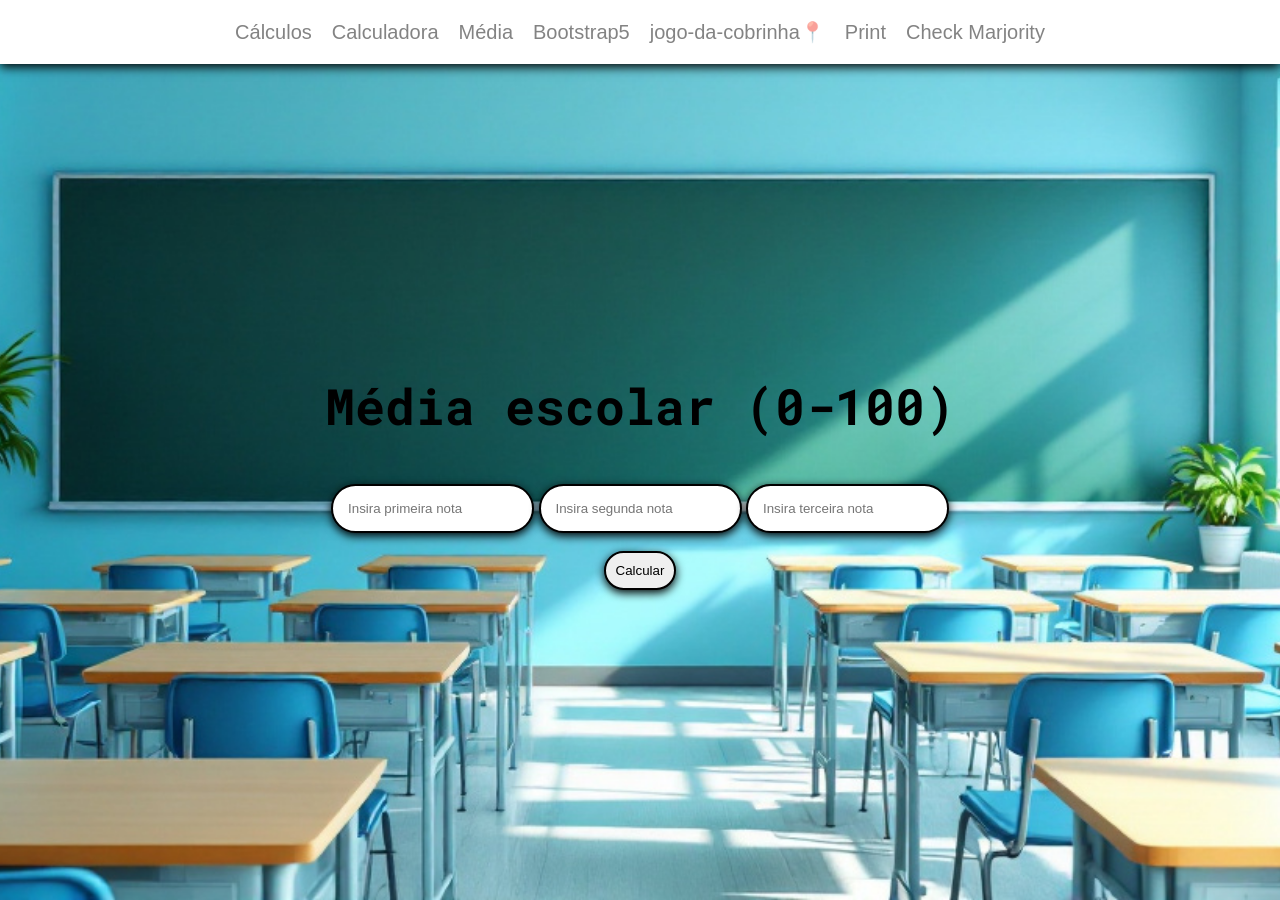
<file: calcMédia/index.html>
<!DOCTYPE html>
<html lang="pt-BR">
<head>
    <meta charset="UTF-8">
    <meta name="viewport" content="width=device-width, initial-scale=1.0">
    <title>Cálculo de Média</title>
    <link rel="stylesheet" href="style.css">
    <link rel="preconnect" href="https://fonts.googleapis.com">
    <link rel="preconnect" href="https://fonts.gstatic.com" crossorigin>
    <link href="https://fonts.googleapis.com/css2?family=Roboto+Mono:ital,wght@0,100..700;1,100..700&display=swap" rel="stylesheet">
</head>
<body>
    <nav>
        <a href="../calculos/">Cálculos</a>
        <a href="../calculadoraGPT/">Calculadora</a>
        <a href="../calcMédia/">Média</a>
        <a href="../bootstrap5/">Bootstrap5</a>
        <a href="../jogo_da_cobrinha/">jogo-da-cobrinha📍</a>
        <a href="../print/">Print</a>
        <a href="../Portaria/">Check Marjority</a>
    </nav>

    <h1>Média escolar (0-100)</h1>
    <main>
        <div>
            <input type="number" placeholder="Insira primeira nota" id="n1">
            <input type="number" placeholder="Insira segunda nota" id="n2">
            <input type="number" placeholder="Insira terceira nota" id="n3">
        </div>
        <button onclick="media()">Calcular</button>
        <p id="res"></p>
    </main>

    <script src="script.js"></script>
</body>
</html>
</file>
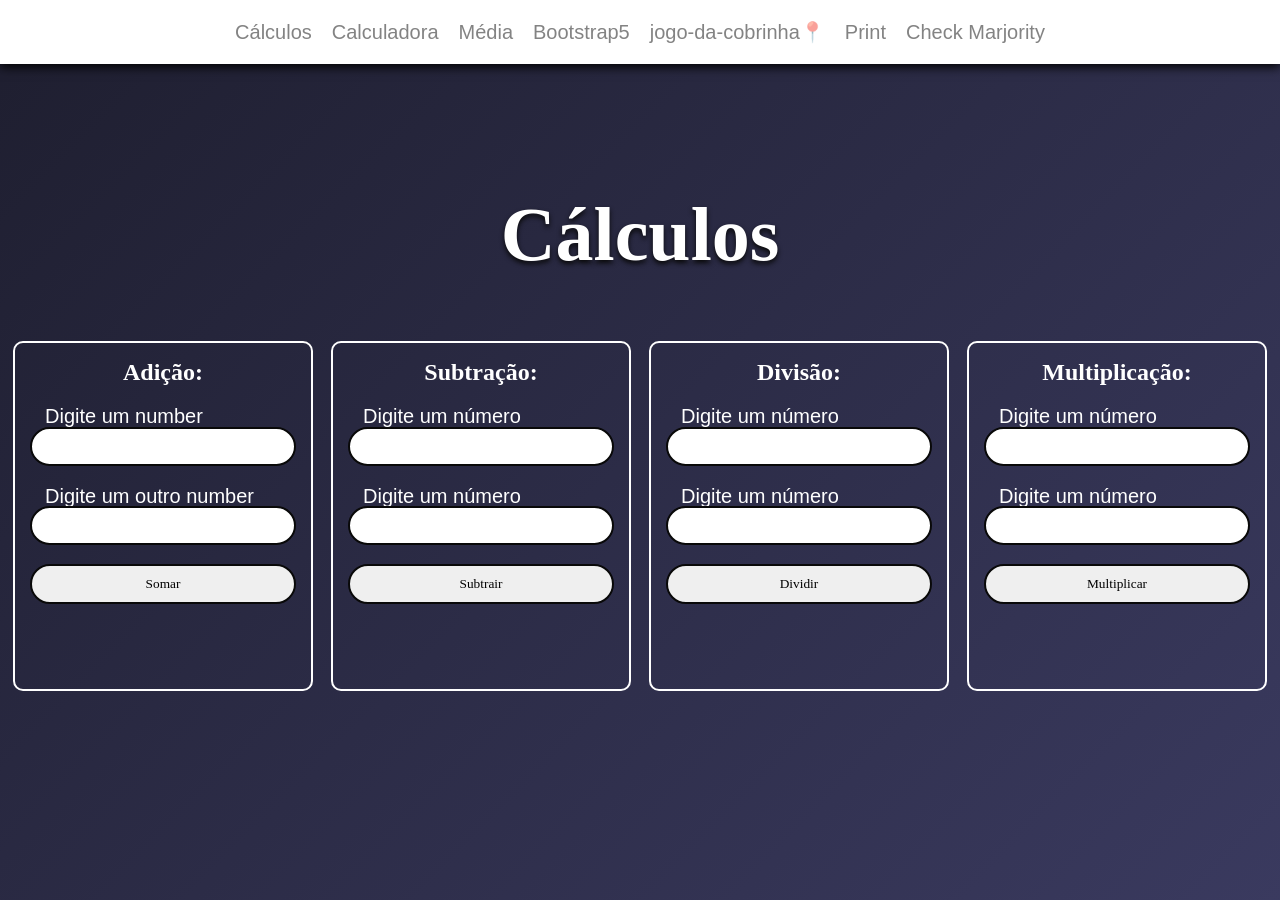
<file: calculos/index.html>
<!DOCTYPE html>
<html lang="pt-BR">
<head>
    <meta charset="UTF-8">
    <meta name="viewport" content="width=device-width, initial-scale=1.0">
    <title>calculos</title>
    <link rel="stylesheet" href="style.css">
</head>
<body>
    <nav>
        <a href="../calculos/">Cálculos</a>
        <a href="../calculadoraGPT/">Calculadora</a>
        <a href="../calcMédia/">Média</a>
        <a href="../bootstrap5/">Bootstrap5</a>
        <a href="../jogo_da_cobrinha/">jogo-da-cobrinha📍</a>
        <a href="../print/">Print</a>
        <a href="../Portaria/">Check Marjority</a>
    </nav>
    <h1>Cálculos</h1>
<main>

    <div>
        <h2>Adição:</h2>
        <label for="n1">Digite um number</label>
        <input type="number" id="n1">
        <label for="n2">Digite um outro number</label>
        <input type="number" id="n2">
        <button onclick="somar()">Somar</button>
        <p id="resposta_adicao"></p>
    </div>
        
    <div>
    <h2>Subtração:</h2>
        <label for="n3">Digite um número</label>
        <input type="number" id="n3">
        <label for="n4">Digite um número</label>
        <input type="number" id="n4">
        <button onclick="subtrair()">Subtrair</button>
        <p id="resposta_subtracao"></p>
    </div>
        

    <div>
    <h2>Divisão:</h2>
        <label for="n5">Digite um número</label>
        <input type="number" id="n5">
        <label for="n6">Digite um número</label>
        <input type="number" id="n6">
        <button onclick="dividir()">Dividir</button>
        <p id="resposta_divisao"></p>
    </div>

    <div>
    <h2>Multiplicação:</h2>
        <label for="n7">Digite um número</label>
        <input type="number" id="n7">
        <label for="n8">Digite um número</label>
        <input type="number" id="n8">
        <button onclick="mult()">Multiplicar</button>
        <p id="resposta_mult"></p>
    </div>


</main>

    



    <script src="script.js"></script>
</body>
</html>
</file>
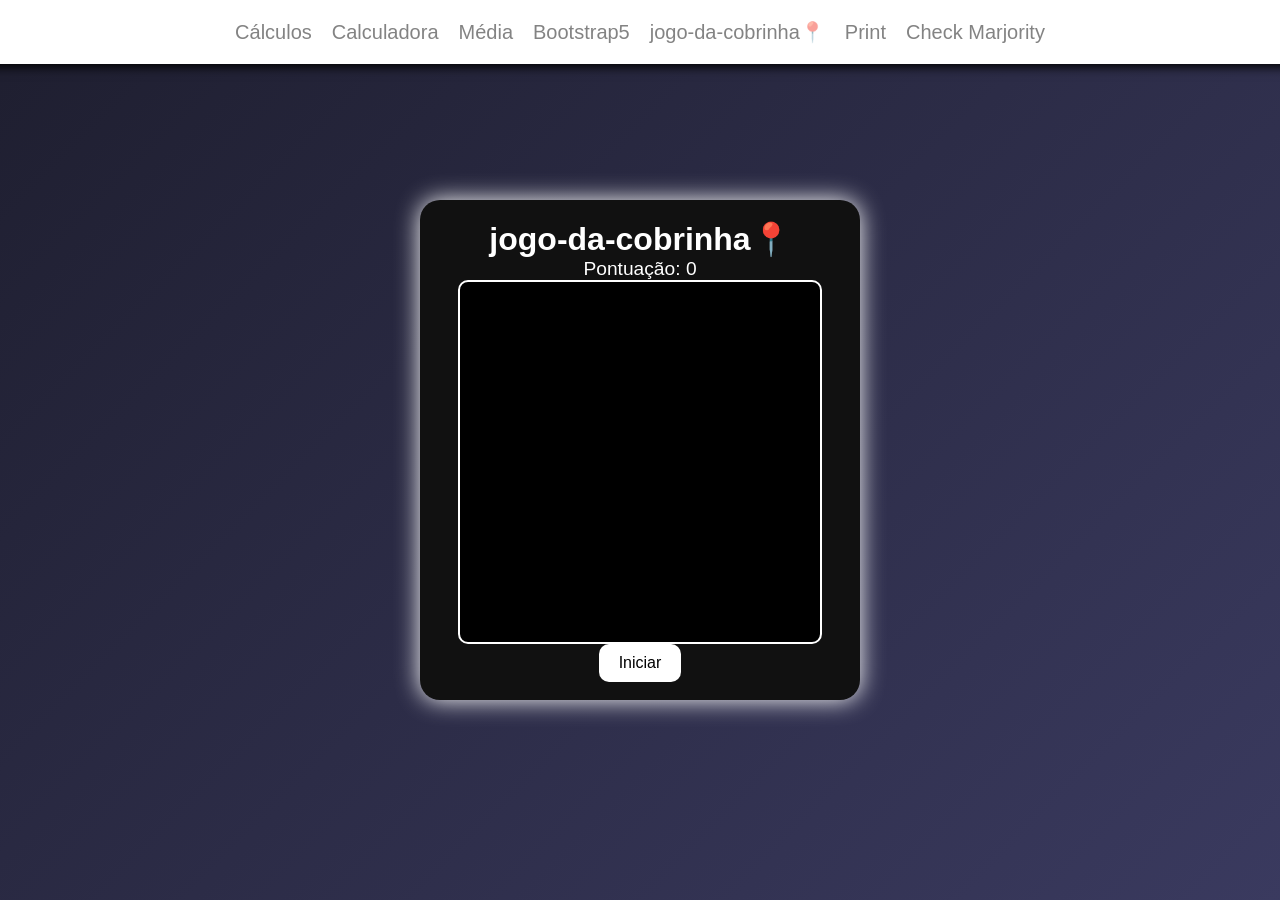
<file: jogo_da_cobrinha/index.html>
<!DOCTYPE html>
<html lang="pt-BR">
    <nav>
        <a href="../calculos/">Cálculos</a>
        <a href="../calculadoraGPT/">Calculadora</a>
        <a href="../calcMédia/">Média</a>
        <a href="../bootstrap5/">Bootstrap5</a>
        <a href="../jogo_da_cobrinha/">jogo-da-cobrinha📍</a>
        <a href="../print/">Print</a>
        <a href="../Portaria/">Check Marjority</a>
    </nav>
<head>
    <meta charset="UTF-8">
    <title>Snake Game</title>
    <link rel="stylesheet" href="style.css">
</head>
<body>

<div class="game-container">
    <h1>jogo-da-cobrinha📍</h1>
    <div class="score">Pontuação: <span id="score">0</span></div>

    <canvas id="gameCanvas" width="360" height="360"></canvas>

    <div id="gameOver" class="hidden">
        <h2>Game Over</h2>
    </div>

    <button id="startBtn" onclick="startGame()">Iniciar</button>
</div>

<script src="script.js"></script>
</body>
</html>
</file>
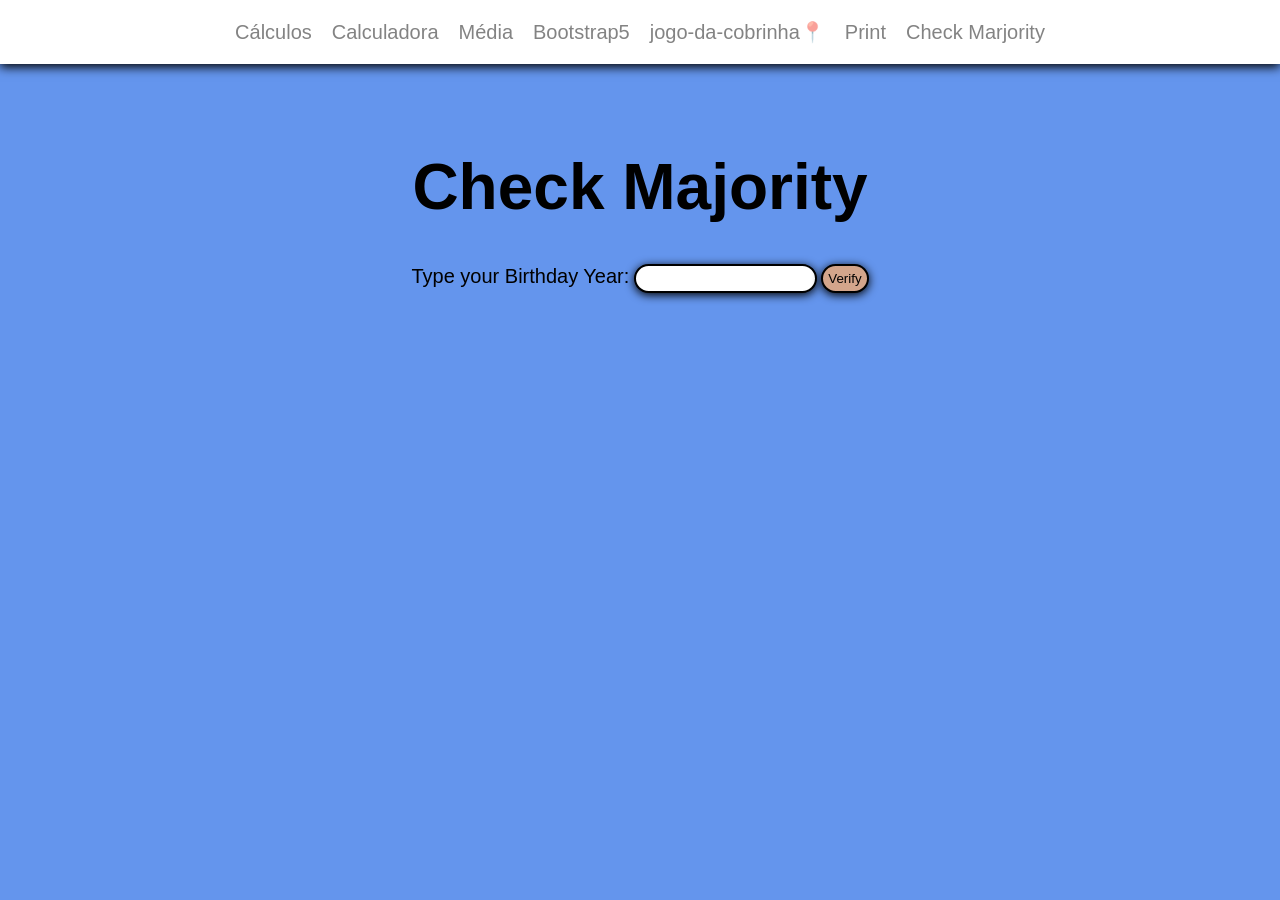
<file: Portaria/index.html>
<!DOCTYPE html>
<html lang="pt-BR">
<head>
    <meta charset="UTF-8">
    <meta name="viewport" content="width=device-width, initial-scale=1.0">
    <title>Check Majority</title>
    <link rel="stylesheet" href="style.css">
</head>
    <nav>
        <a href="../calculos/">Cálculos</a>
        <a href="../calculadoraGPT/">Calculadora</a>
        <a href="../calcMédia/">Média</a>
        <a href="../bootstrap5/">Bootstrap5</a>
        <a href="../jogo_da_cobrinha/">jogo-da-cobrinha📍</a>
        <a href="../print/">Print</a>
        <a href="../Portaria/">Check Marjority</a>
    </nav>
<body>
    <h1>Check Majority</h1>

    <main>
        <label for="birth">Type your Birthday Year:</label>
        <input type="number" id="birth">
        <button onclick="check()">Verify</button>
    </main>

    <h2 id="result"></h2>
    <h3 id="age"></h3>

    <div id="v1">
        <h3>happy 😆</h3>
        <img src="../imagens/grupo-de-adolescentes-felizes-que-levantam-as-mãos-45812522.webp" width="800" height="300" alt="imagem feliz">
    </div>

    <div id="v2">
        <h3>sad 😫</h3>
        <img src="../imagens/istockphoto-155096541-612x612.jpg" width="800" height="300" alt="imagem triste">
    </div>

    <script src="script.js"></script>
</body>
</html>
</file>
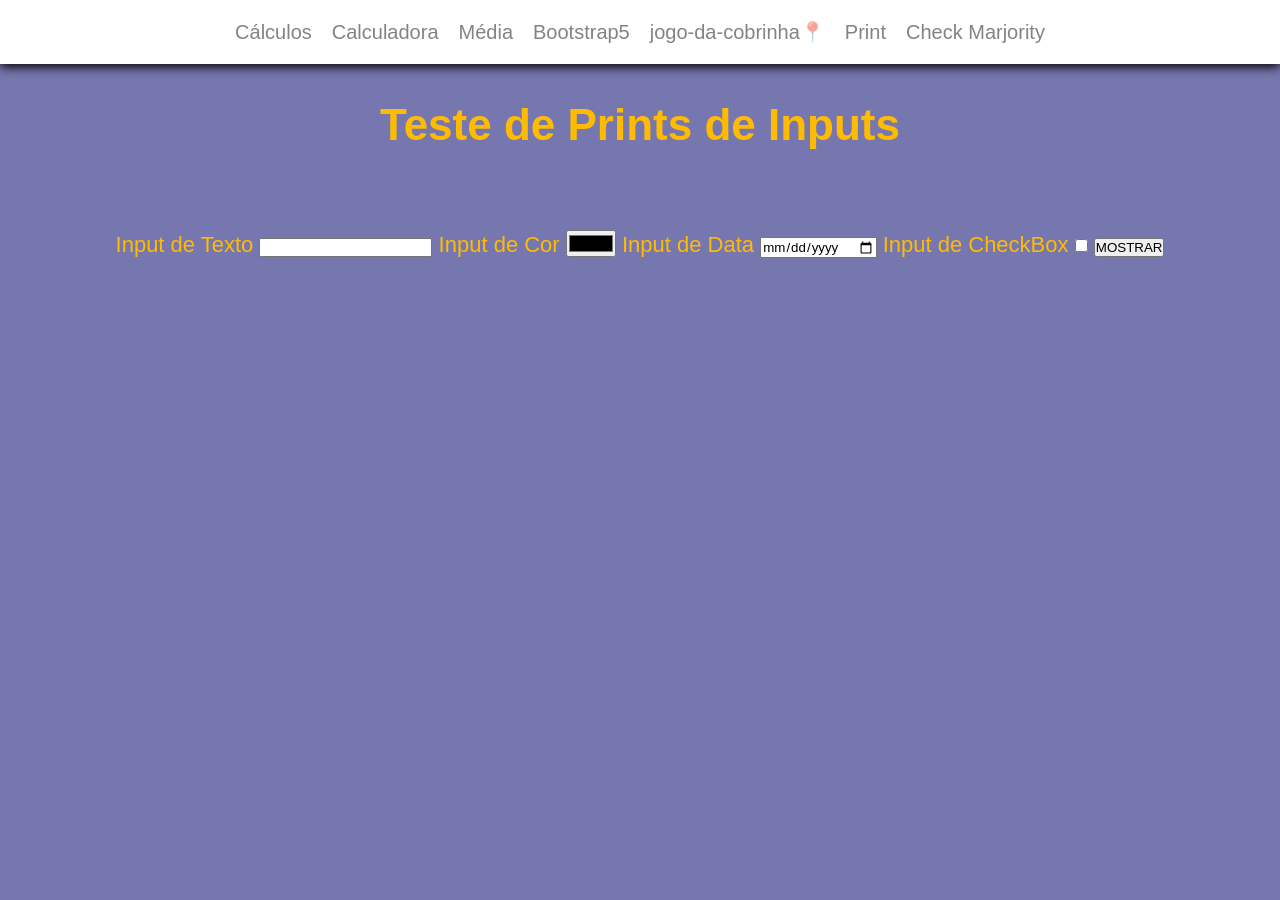
<file: print/index.html>
<!DOCTYPE html>
<html lang="pt-BR">
<head>
    <meta charset="UTF-8">
    <meta name="viewport" content="width=device-width, initial-scale=1.0">
    <title>Prints</title>
    <link rel="stylesheet" href="style.css">

</head>
    <nav>
        <a href="../calculos/">Cálculos</a>
        <a href="../calculadoraGPT/">Calculadora</a>
        <a href="../calcMédia/">Média</a>
        <a href="../bootstrap5/">Bootstrap5</a>
        <a href="../jogo_da_cobrinha/">jogo-da-cobrinha📍</a>
        <a href="../print/">Print</a>
        <a href="../Portaria/">Check Marjority</a>
    </nav>
<body>
    <h1>Teste de Prints de Inputs</h1>
    <main>
        <div>


            <label for="i1">Input de Texto</label>
            <input type="text" id="i1">

            <label for="i2">Input de Cor</label>
            <input type="color" id="i2">

            <label for="i3">Input de Data</label>
            <input type="date" id="i3">

            <label for="i4">Input de CheckBox</label>
            <input type="checkbox" id="i4">

        
            <button onclick="mostrar()">MOSTRAR</button>



            <div class="printResp" id="apareca">
                <p id="printTexto"></p>
                <p id="printColor"></p>
                <p id="printData"></p>
                <p id="printCheck"></p>
            </div>
        </div>
    </main>


    <script src="script.js"></script>
</body>
</html>
</file>
<file: calcMédia/style.css>
*{
    margin: 0;
    padding: 0;
    box-sizing: border-box;
    font-family: Arial, Helvetica, sans-serif;
}

h1{
    font-family: "Roboto Mono", monospace;
    font-size: 50px;

}

body{
    padding-top: 80px;
    background-image: url('../imagens/bg.jpeg');
    background-position: center;
    background-repeat: no-repeat;
    background-size: cover;
    min-height: 100vh;
    height: auto;
    display: flex;
    align-items: center;
    justify-content: center;
    flex-direction: column;
    gap: 5vh;
}

nav{
    position: fixed;
    top: 0;
    background-color: white;
    width: 100%;
    display: flex;
    align-items: center;
    justify-content: center;
    gap: 20px;
    padding: 20px;
    box-shadow: 0px 3px 10px black;
}

a{
    text-decoration: none;
    color: #090909;
    font-size: 20px;
    opacity: 0.5;
}

a.hover{
    cursor: pointer;
    opacity: 1;
}

main{
    display: flex;
    flex-direction: column;
    justify-content: center;
    align-items: center;
    gap: 2vh;
}

input{
    border-radius: 999px;
    padding: 15px;
    border: 2px solid black;
    box-shadow: 0px 3px 10px black;
}

button{
    border-radius: 999px;
    padding: 10px;
    border: 2px solid black;
    box-shadow: 0px 3px 10px black;
}
</file>
<file: calculos/style.css>
*{
    margin: 0;
    padding: 0;
    box-sizing: border-box;

}

body{
    display: flex;
    align-items: center;
    justify-content: center;
    flex-direction: column;
    gap: 5vh;
    min-height: 100vh;
    height: auto;
    font-family: Arial, Helvetica, sans-serif;
    color: white;
    background: linear-gradient(135deg, #1e1e2f, #3a3a5f);
}

h1,h2{
    font-family: 'Playwrite DE SAS', cursive;
}
h1{
        font-size: 76px;
        text-shadow: 0px 3px 5px #090909;
}

main{
    display: flex;
    align-items: center;
    justify-content: center;
    flex-direction: row;
    gap: 2vh;
    flex-wrap: wrap;
    padding-bottom: 2vh;
    padding-top: 2vh;
}

div{
    border: 2px solid #ffffff;
    padding: 15px;
    border-radius: 10px;
    display: flex;
    align-items: center;
    justify-content: space-evenly;
    flex-direction: column;
    gap: 2vh;
    width: 300px;
    height: 350px;
    min-height: 350px;
    max-height: 350px;
    transition: all 200ms linear;
}

div:hover{
   box-shadow: #fffeff66 -5px 5px, #bebebe4d -10px 10px, #6e666b33 -15px 15px, #4e3c471a -20px 20px, #1811160d -25px 25px;
}


p{
    width: 50px;
    height: 50px;
    min-height: 50px;
    max-height: 50px;
    display: flex;
    align-items: center;
    justify-content: center;
    padding-bottom: 25px;
    font-size: 30px;
}

label{
    margin-bottom: -20px;
    text-align: left;
    width: 100%;
    font-size: 20px;
    padding-left: 15px;
}

input{
    width: 100%;
    padding: 10px;
    border-radius: 999px;
    border: none;
    border: 2px solid #090909;
}

button{
    width: 100%;
    padding: 10px;
    border-radius: 999px;
    border: none;
    border: 2px solid #090909;
    transition: all 200ms ease-in-out;
    font-family: "Playwrite NO", cursive;
}

button:hover{
    cursor: pointer;
    border: 2px solid #1a66c3;
    background-color: #1a66c3;
    color: white;
    font-weight: bold;
    box-shadow: 0px 3px 10px #00000085;
}

nav{
    position: fixed;
    top: 0;
    background-color: white;
    width: 100%;
    display: flex;
    align-items: center;
    justify-content: center;
    gap: 20px;
    padding: 20px;
    box-shadow: 0px 3px 10px black;
}

a{
    text-decoration: none;
    color: #090909;
    font-size: 20px;
    opacity: 0.5;
}

a.hover{
    cursor: pointer;
    opacity: 1;
}
</file>
<file: jogo_da_cobrinha/style.css>
body {
    margin: 0;
    height: 100vh;
    display: flex;
    justify-content: center;
    align-items: center;
    background: linear-gradient(135deg, #1e1e2f, #3a3a5f);
    font-family: Arial, sans-serif;
    color: white;
}

.game-container {
    width: 400px;
    height: 460px;
    background: #111;
    border-radius: 20px;
    display: flex;
    flex-direction: column;
    align-items: center;
    justify-content: space-around;
    box-shadow: 0 0 25px #ffffff;
    padding: 20px;
}

h1 {
    margin: 0;
}

.score {
    font-size: 1.2rem;
}

canvas {
    background: #000;
    border: 2px solid #ffffff;
    border-radius: 10px;
}

button {
    padding: 10px 20px;
    font-size: 1rem;
    border: none;
    border-radius: 10px;
    background: #ffffff;
    cursor: pointer;
    transition: 0.5s;
}

button:hover {
    background: #3e8f83;
}

#gameOver {
    text-align: center;
}

.hidden {
    display: none;
}


nav{
    position: fixed;
    top: 0;
    background-color: white;
    width: 100%;
    display: flex;
    align-items: center;
    justify-content: center;
    gap: 20px;
    padding: 20px;
    box-shadow: 0px 3px 10px black;
}

a{  
    text-decoration: none;
    color: #090909;
    font-size: 20px;
    opacity: 0.5;
}

a.hover{
    cursor: pointer;
    opacity: 1;
}
</file>
<file: Portaria/style.css>
*{
    margin: 0;
    padding: 0;
    box-sizing: border-box;
    font-family: Arial, Helvetica, sans-serif;
}

body{
    display: flex;
    flex-direction: column;
    align-items: center;
    justify-content: center;
    background-color: cornflowerblue;
}

h1{
    padding-top: 150px;
    padding-bottom: 40px;
    font-size: 64px;
    font-family: 'Lucida Sans', 'Lucida Sans Regular', 'Lucida Grande', 'Lucida Sans Unicode', Geneva, Verdana, sans-serif;
}

label{
    font-size: 20px;
}

input{
    border-radius: 999px;
    padding: 5px;
    border: 2px solid black;
    box-shadow: 0px 2px 10px black; 
}

button{
    border-radius: 999px;
    padding: 5px;
    border: 2px solid black;
    box-shadow: 0px 2px 10px black;
    background-color: rgb(211, 165, 139);

}

#result{
    padding-top: 20px ;
}

#v1, #v2{
    display: none;
}

nav{
    position: fixed;
    top: 0;
    background-color: white;
    width: 100%;
    display: flex;
    align-items: center;
    justify-content: center;
    gap: 20px;
    padding: 20px;
    box-shadow: 0px 3px 10px black;
}

a{  
    text-decoration: none;
    color: #090909;
    font-size: 20px;
    opacity: 0.5;
}

a.hover{
    cursor: pointer;
    opacity: 1;
}
</file>
<file: print/style.css>
*{
    margin: 0;
    padding: 0;
    box-sizing: border-box;
    font-family: 'Trebuchet MS', 'Lucida Sans Unicode', 'Lucida Grande', 'Lucida Sans', Arial, sans-serif;
}

h1{
    padding-top: 100px;
}

body{
    display: flex;
    flex-direction: column;
    align-items: center;
    justify-content: center;
    gap: 80px;
    background-color: rgb(119, 119, 176);
    color: rgb(255, 187, 0);
    font-size: 22px;
}
.printResp{
    display: none;
    background-color: #000000;
    color: white;
    padding: 20px;
    
}

nav{
    position: fixed;
    top: 0;
    background-color: white;
    width: 100%;
    display: flex;
    align-items: center;
    justify-content: center;
    gap: 20px;
    padding: 20px;
    box-shadow: 0px 3px 10px black;
}

a{  
    text-decoration: none;
    color: #090909;
    font-size: 20px;
    opacity: 0.5;
}

a.hover{
    cursor: pointer;
    opacity: 1;
}
</file>
